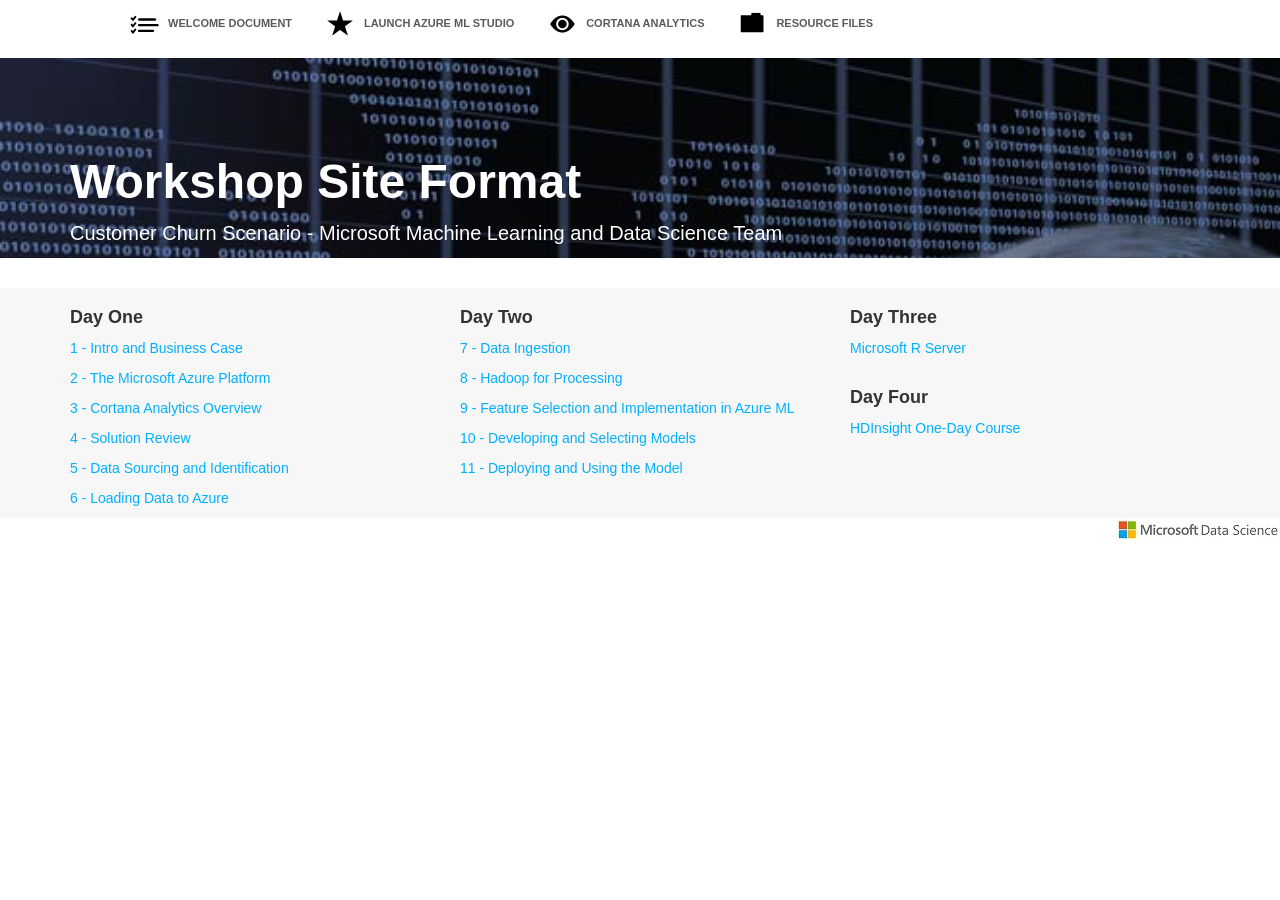
<file: index.html>
<!DOCTYPE html>
<html xmlns:mso="urn:schemas-microsoft-com:office:office" xmlns:msdt="uuid:C2F41010-65B3-11d1-A29F-00AA00C14882">

<head>
<title>Course Format</title>

<!--[if gte mso 9]><xml>
<mso:CustomDocumentProperties>
<mso:IsMyDocuments msdt:dt="string">1</mso:IsMyDocuments>
</mso:CustomDocumentProperties>
</xml><![endif]-->

<link href="./css/shift.css" rel="stylesheet"> 
<link href="./css/bootstrap.css" rel="stylesheet" >
<link href="./css/main.css" rel="stylesheet">
</head>

<body>

    <div class="nav">
        <div class="container">
            <ul class="pull-left">
                <li><a href="./Resources/CortanaAnalyticsWorkshopWelcomeLetter.pdf"  target="_blank"><img src="icons/checklist.png">Welcome Document</a></li>
                <li><a href="https://studio.azureml.net/" target="_blank"><img src="icons/favs.png">Launch Azure ML Studio</a></li>
                <li><a href="http://cortanaanalytics.com" target="_blank"><img src="icons/eye.png">Cortana Analytics</a></li>
                <li><a href="./Resources/" target="_blank"><img src="icons/folder.png">Resource Files</a></li>
            </ul>
        </div>
    </div>

    <div class="jumbotron">
        <div class="container">
            <h1>Workshop Site Format</h1>
            <p>Customer Churn Scenario - Microsoft Machine Learning and Data Science Team</p>
        </div>
    </div>

        <div class="sections">
            <div class="container">
                <div class="row">
                    <div class="col-md-4">
                        <h3>Day One</h3>
                        <p><a href="./Modules/1-IntroAndBusinessCaseCAWorkshop.pdf" target="_blank">1 - Intro and Business Case</a></p>
                        <p><a href="./Modules/2-TheMicrosoftAzurePlatformCAWorkshop.pdf" target="_blank">2 - The Microsoft Azure Platform</a></p>
                        <p><a href="./Modules/3-CortanaAnalyticsOverviewCAWorkshop.pdf" target="_blank">3 - Cortana Analytics Overview</a></p>
                        <p><a href="./Modules/4-SolutionReviewCAWorkshop.pdf" target="_blank">4 - Solution Review</a></p>
                        <p><a href="./Modules/5-DataSourcingAndIdentification.pdf" target="_blank">5 - Data Sourcing and Identification</a></p>
                        <p><a href="./Modules/6-LoadingDataToAzure.pdf" target="_blank">6 - Loading Data to Azure</a></p>
                    </div>
                    <div class="col-md-4">
                        <h3>Day Two</h3>
                        <p><a href="./Modules/7-DataIngestionCAWorkshop.pdf" target="_blank">7 - Data Ingestion</a></p>
                        <p><a href="./Modules/8-HadoopForProcessingCAWorkshop.pdf" target="_blank">8 - Hadoop for Processing</a></p>
                        <p><a href="./Modules/9-FeatureSelectionAndImplementationInAzureMLCAWorkshop.pdf" target="_blank">9 - Feature Selection and Implementation in Azure ML</a></p>
                        <p><a href="./Modules/10-DevelopingAndSelectingModelsCAWorkshop.pdf" target="_blank">10 - Developing and Selecting Models</a></p>
                        <p><a href="./Modules/11-DeployingAndUsingTheModelCA Workshop.pdf" target="_blank">11 - Deploying and Using the Model</a></p>
                    </div>
                    <div class="col-md-4">
                        <h3>Day Three</h3>
                        <p><a href="https://www.microsoft.com/en-us/server-cloud/products/r-server/" target="_blank">Microsoft R Server</a></p>
                    </div>
                    <div class="col-md-4">
                        <h3>Day Four</h3>
                        <p><a href="./Modules/HDInsight-OneDayEvent.pdf" target="_blank">HDInsight One-Day Course</a></p>
                    </div>
                </div>
            </div>
        </div>
    <p align="right"><img src="img/logo.jpg"></p>

</body>

</html>
</file>
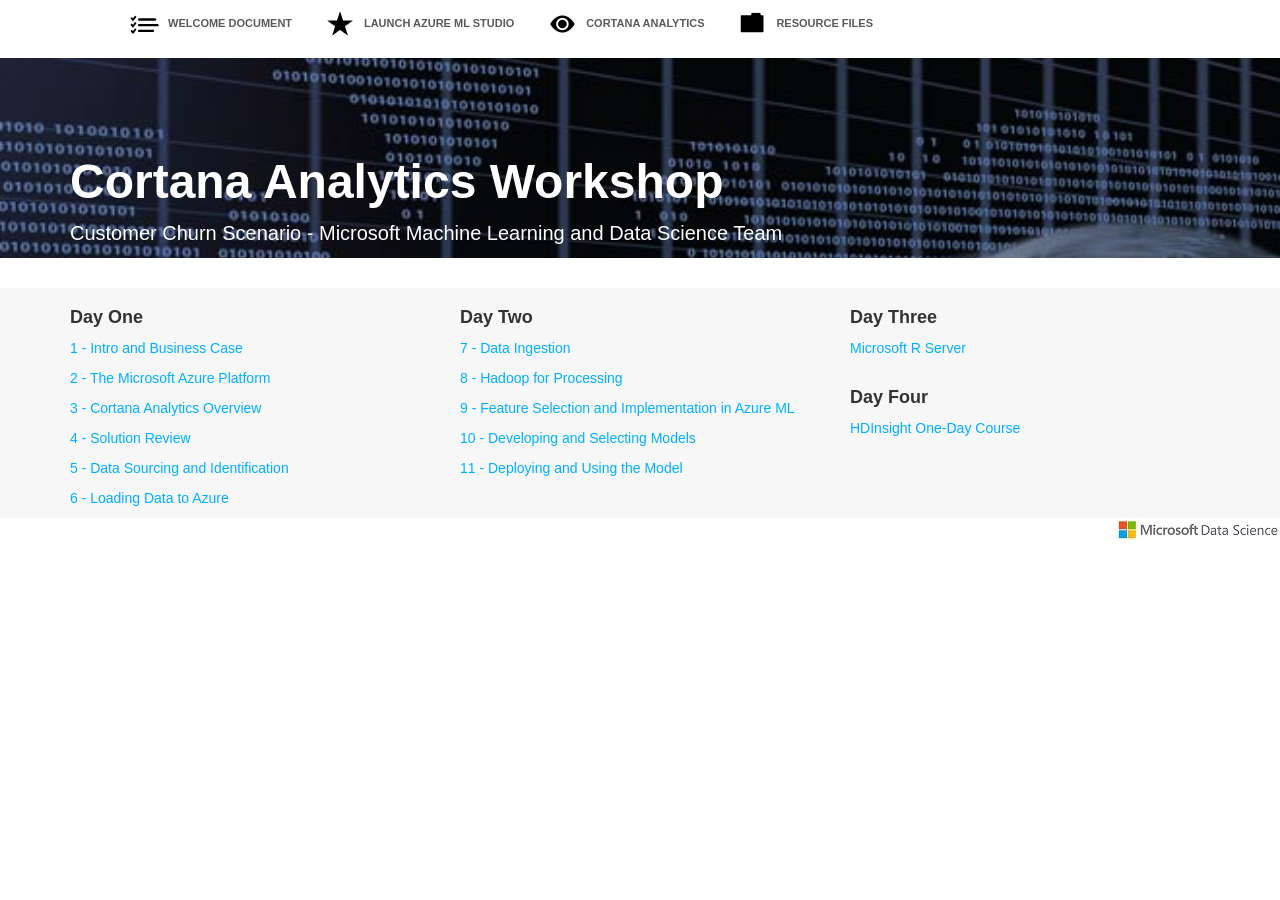
<file: caw1.htm>
<!DOCTYPE html>
<html xmlns:mso="urn:schemas-microsoft-com:office:office" xmlns:msdt="uuid:C2F41010-65B3-11d1-A29F-00AA00C14882">

<head>
<title>Cortana Analytics Workshop - Scenario 1</title>
<!--[if gte mso 9]><xml>
<mso:CustomDocumentProperties>
<mso:IsMyDocuments msdt:dt="string">1</mso:IsMyDocuments>
</mso:CustomDocumentProperties>
</xml><![endif]-->
<link href="css/shift.css" rel="stylesheet"> 
<link href="css/bootstrap.css" rel="stylesheet" >
<link href="css/main.css" rel="stylesheet">
</head>

<body>

    <div class="nav">
        <div class="container">
            <ul class="pull-left">
                <li><a href="./Resources/CortanaAnalyticsWorkshopWelcomeLetter.pdf"  target="_blank"><img src="icons/checklist.png">Welcome Document</a></li>
                <li><a href="https://studio.azureml.net/" target="_blank"><img src="icons/favs.png">Launch Azure ML Studio</a></li>
                <li><a href="http://cortanaanalytics.com" target="_blank"><img src="icons/eye.png">Cortana Analytics</a></li>
                <li><a href="./Resources/" target="_blank"><img src="icons/folder.png">Resource Files</a></li>
            </ul>
        </div>
    </div>

    <div class="jumbotron">
        <div class="container">
            <h1>Cortana Analytics Workshop</h1>
            <p>Customer Churn Scenario - Microsoft Machine Learning and Data Science Team</p>
        </div>
    </div>

        <div class="sections">
            <div class="container">
                <div class="row">
                    <div class="col-md-4">
                        <h3>Day One</h3>
                        <p><a href="./Modules/1-IntroAndBusinessCaseCAWorkshop.pdf" target="_blank">1 - Intro and Business Case</a></p>
                        <p><a href="./Modules/2-TheMicrosoftAzurePlatformCAWorkshop.pdf" target="_blank">2 - The Microsoft Azure Platform</a></p>
                        <p><a href="./Modules/3-CortanaAnalyticsOverviewCAWorkshop.pdf" target="_blank">3 - Cortana Analytics Overview</a></p>
                        <p><a href="./Modules/4-SolutionReviewCAWorkshop.pdf" target="_blank">4 - Solution Review</a></p>
                        <p><a href="./Modules/5-DataSourcingAndIdentification.pdf" target="_blank">5 - Data Sourcing and Identification</a></p>
                        <p><a href="./Modules/6-LoadingDataToAzure.pdf" target="_blank">6 - Loading Data to Azure</a></p>
                    </div>
                    <div class="col-md-4">
                        <h3>Day Two</h3>
                        <p><a href="./Modules/7-DataIngestionCAWorkshop.pdf" target="_blank">7 - Data Ingestion</a></p>
                        <p><a href="./Modules/8-HadoopForProcessingCAWorkshop.pdf" target="_blank">8 - Hadoop for Processing</a></p>
                        <p><a href="./Modules/9-FeatureSelectionAndImplementationInAzureMLCAWorkshop.pdf" target="_blank">9 - Feature Selection and Implementation in Azure ML</a></p>
                        <p><a href="./Modules/10-DevelopingAndSelectingModelsCAWorkshop.pdf" target="_blank">10 - Developing and Selecting Models</a></p>
                        <p><a href="./Modules/11-DeployingAndUsingTheModelCA Workshop.pdf" target="_blank">11 - Deploying and Using the Model</a></p>
                    </div>
                    <div class="col-md-4">
                        <h3>Day Three</h3>
                        <p><a href="https://www.microsoft.com/en-us/server-cloud/products/r-server/" target="_blank">Microsoft R Server</a></p>
                    </div>
                    <div class="col-md-4">
                        <h3>Day Four</h3>
                        <p><a href="./Modules/HDInsight-OneDayEvent.pdf" target="_blank">HDInsight One-Day Course</a></p>
                    </div>
                </div>
            </div>
        </div>
    <p align="right"><img src="img/logo.jpg"></p>

</body>

</html>
</file>
<file: css/shift.css>
@font-face {
  font-family: 'Shift';
  font-style: normal;
  font-weight: normal;
  src: url("http://s3.amazonaws.com/codecademy-content/courses/ltp/fonts/shift.woff") format("woff");
}
@font-face {
  font-family: 'Shift';
  font-style: normal;
  font-weight: bold;
  src: url("http://s3.amazonaws.com/codecademy-content/courses/ltp/fonts/shift-bold.woff") format("woff");
}
</file>
<file: css/main.css>
.nav a {
  color: #5a5a5a;
  font-size: 11px;
  font-weight: bold;
  padding: 14px 10px;
  text-transform: uppercase;
}

    .nav li {
        display: inline;
        }

.jumbotron {
    background-image: url('../img/header.jpg');
    height: 200px;
    background-repeat: no-repeat;
    background-size: cover;
    }

    .jumbotron h1 {
    color: #fff;
    font-size: 48px;
    font-weight: bold;
    }

    .jumbotron p {
    color: #fff;
    font-size: 20px;
    }

    .jumbotron .container {
    position: relative;
    top: 30px;
    }


.sections {
    background-color: #f7f7f7;
    }

   .sections h3 {
    font-size: 18px;
    font-weight: bold;
    }

    .sections a {
    color: #00b0ff;
    }
</file>
